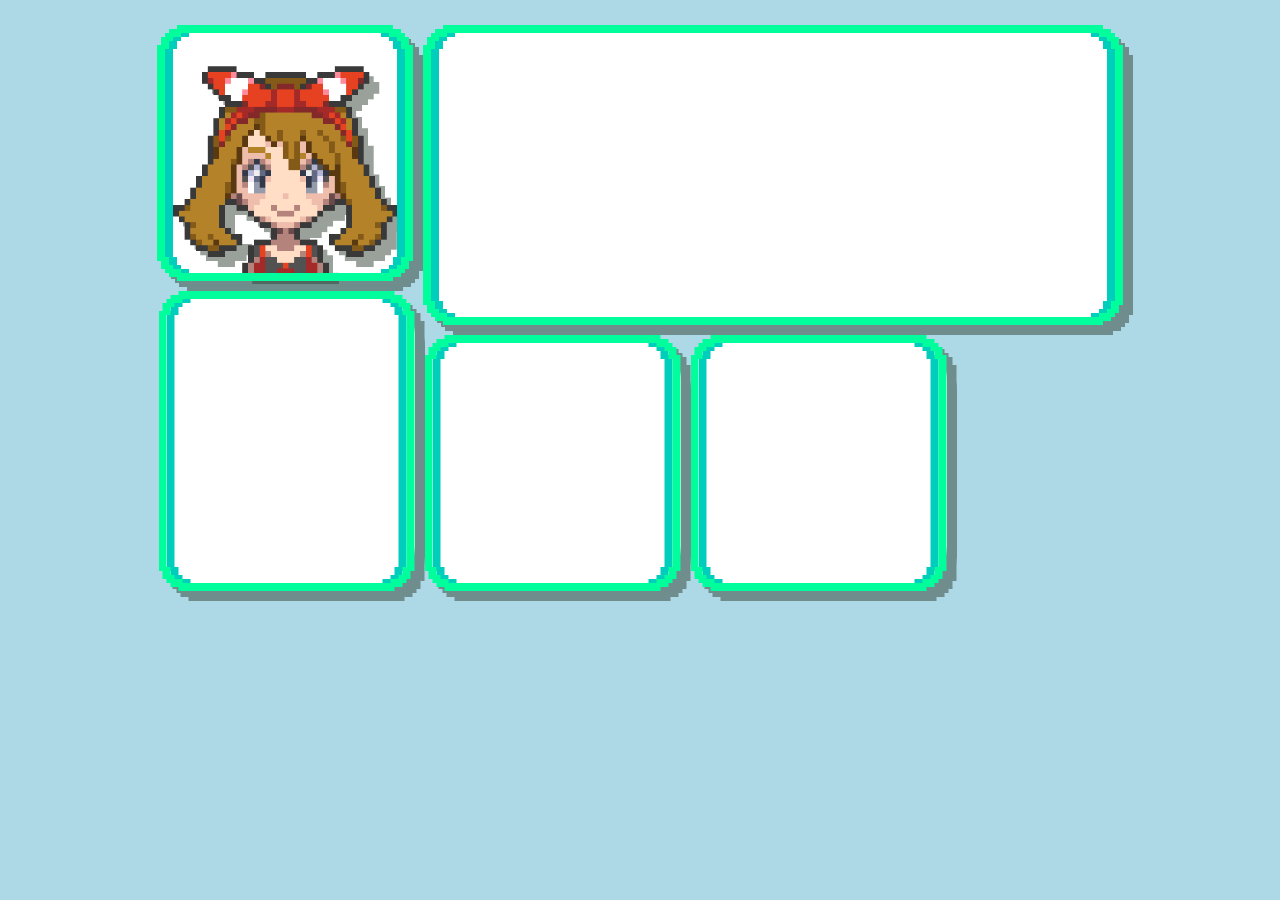
<file: index.html>
<!DOCTYPE html>
<html lang="en">
<head>
    <meta charset="UTF-8">
    <meta http-equiv="X-UA-Compatible" content="IE=edge">
    <meta name="viewport" content="width=device-width, initial-scale=1.0">
    <link href="main.css" rel="stylesheet" type="text/css" media="all">
    <link rel="shortcut icon" href="" type="image/x-icon">
    <title>audreyhaze</title>
    <!--Font by aztecwarrior28-->
</head>

<body>
    <script>
    function showHide(){
        let element = document.getElementById('showHide')
        element.style.display = 'none';
    }
    </script>

    <!--Section for popup-->
    <!--
    <div id="showHide" class="flexbox_wrapper popup_box">
        <div class="pixel-corners--wrapper flexbox_contents" style="width:700px;height:300px;">
            <div class="scroll-container">
                <div class="center_contents">
                    <p>Welcome to my webpage~! <b>This page is <br>~UNDER CONSTRUCTION~</b></p>
                    <p>This webpage does not use cookies! By clicking this, you -->
                        <!--<img src="https://i.pinimg.com/originals/eb/1b/27/eb1b27863813653543914d222ceb9cd0.gif" width="35px" height="35px" style="border: solid #61986c 4px;">-->
                        <!--agree to only enjoy physical & real cookies.-->
                        <!--<img src="https://steamuserimages-a.akamaihd.net/ugc/918043166219384110/1C0585ED8C507B7623B9D871A9236DAFF84245CD/?imw=5000&imh=5000&ima=fit&impolicy=Letterbox&imcolor=%23000000&letterbox=false" width="35px" height="35px"  style="border: solid #61986c 4px;">-->
                    <!--
                    </p>
                    <p>
                        <img src="cookie.gif" width="35px" height="35px">
                        <span id="ok_button" onclick="showHide()">Okay!</span>
                        <img src="cookie.gif" width="35px" height="35px">
                    </p>
                    
                </div>
                <div class="sliding-background"></div>
            </div>
        </div>
    </div>
    -->
    
    <div class="flexbox_wrapper">
        <div class="pixel-corners--wrapper flexbox_contents" style="width:256px;height:256px;">
            <div class="pixel-inner-corners--wrapper">
                <div class="content"> 
                    <img style="width: 103%; height: auto; border-radius: 45px; object-fit: cover; margin-top: 16px; -webkit-filter: drop-shadow(10px 10px 0px hsl(132deg 14% 22% / 49%));" src="assets/may_pss.png">
                </div>
            </div>
            
        </div>
        
        <div class="pixel-corners--wrapper flexbox_contents" style="width:700px;height:300px;">
            <div class="pixel-inner-corners--wrapper innerbox_contents">
                <div class="center_contents"></div>
            </div>
        </div>
        
        <div class="pixel-corners--wrapper flexbox_contents" style="width: 256px;height: 300px;top: -44px;">
            <div class="pixel-inner-corners--wrapper">

            </div>
        </div>

        <div class="pixel-corners--wrapper flexbox_contents" style="width:256px;height:256px;">
            <div class="pixel-inner-corners--wrapper">
                
            </div>
        </div>

        <div class="pixel-corners--wrapper flexbox_contents" style="width:256px;height:256px;">
            <div class="pixel-inner-corners--wrapper">
                
            </div>
        </div>

        <div class="" style="width:175px;height:256px;">
        </div>
    </div>
    
    <!--<div>welcome</div>-->

</body>
</html>
</file>
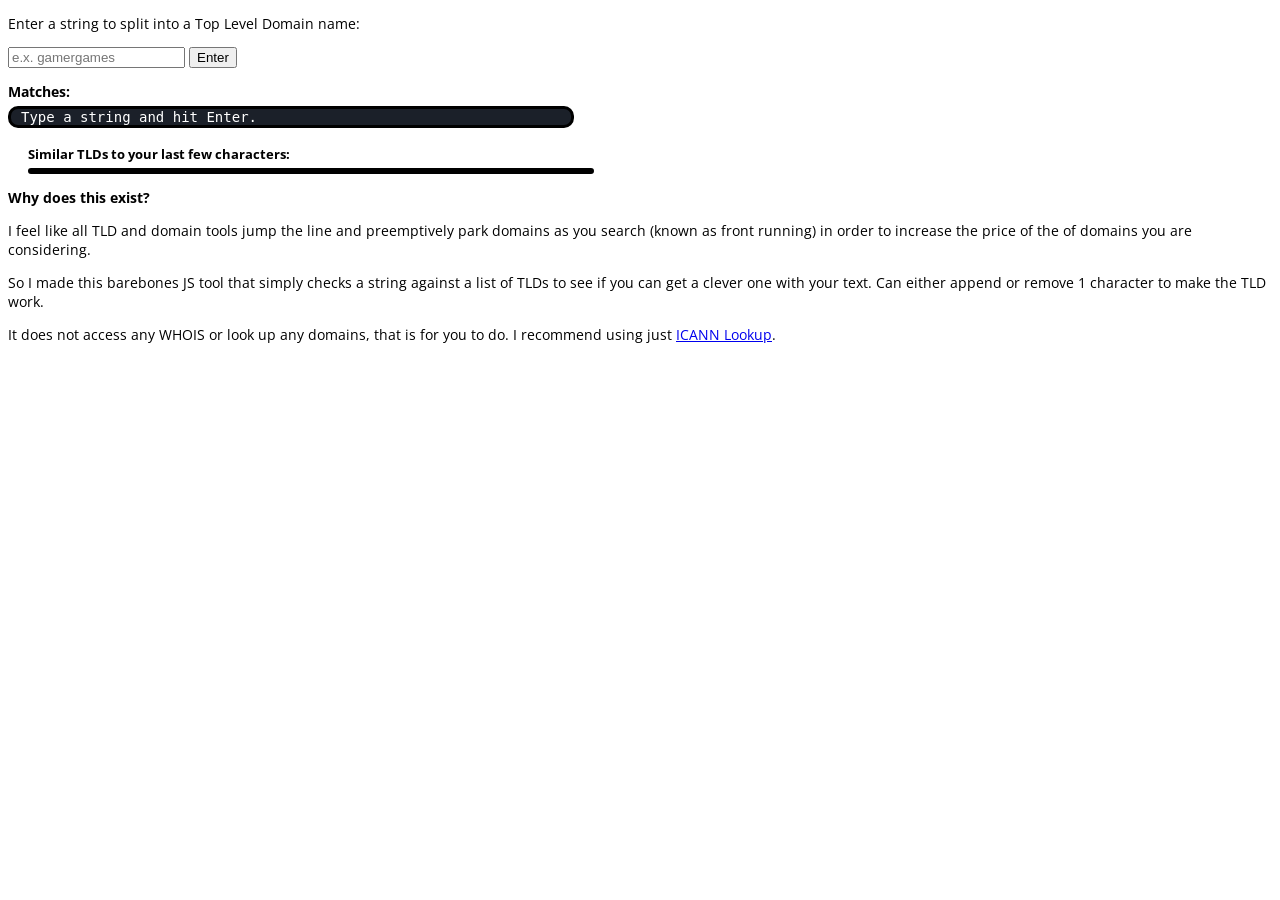
<file: tools/index.html>
<!DOCTYPE html>
<html lang="en">
<head>
<meta charset="UTF-8">
<title>TLD Splitter</title>

<link rel="shortcut icon" href="/assets/favicon.png" type="image/x-icon">

<meta name="viewport" content="width=device-width, initial-scale=1.0">
<meta property="og:url" content="http://audreyhaze.github.io/tools/tld-splitter">
<meta name="theme-color" content="#FFC0CB">
<meta property="og:type" content="website">
<meta property="og:site_name" content="audreyhaze.github.io">
<meta property="og:title" content="Top Level Domain Splitter">
<meta property="og:description" content="A simple tool that splits up a string into all possible TLDs locally.">
<meta property="og:image" content="/web.site.png">
        
<link rel="preconnect" href="https://fonts.googleapis.com">
<link rel="preconnect" href="https://fonts.gstatic.com" crossorigin>
<link href="https://fonts.googleapis.com/css2?family=Open+Sans:ital,wght@0,300..800;1,300..800&display=swap" rel="stylesheet">
 
<style> 
@font-family {
  font-family: "Open Sans", sans-serif;
  font-optical-sizing: auto;
  font-weight: <weight>;
  font-style: normal;
  font-variation-settings:
    "wdth" 100;
}
p {
    font-family: Open Sans;
    font-size: 14px;
}
h3 {
    font-family: Open Sans;
    font-size: 14px;
    margin-bottom: 5px;
}
h4 {
    font-family: Open Sans;
    font-size: 13px;
    margin-bottom: 5px;
}
pre {
    width: 90vw;
    max-width: 550px;
    background: #1b2029;
    color: white;
    margin-top: 4px;
    padding-left: 10px;
    border: solid 3px black;
    border-radius: 10px;
    font-family: Monospace;
    font-size: 14px;
}
.tld {
   color: pink; 
}
.extrachar {
    color: lime;
    text-decoration: underline;
}
.minuschar {
    color: red;
    text-decoration: underline;
    text-underline-offset: -8px;
    text-underline-position: under;
    text-decoration-skip-ink: none;
}
#outputMatchWrapper {
    margin-left: 20px;
    height: auto; 
    overflow: visible;
    transition: height 0.2s ease;
}
#outputmatch {
    visibility: visible;
}
#outputMatchWrapper.collapse {
    height: 10px;
    overflow: hidden;
}
#outputMatchWrapper.collapse #outputmatch {
    visibility: hidden;
}
#toggleBtn {
    position: absolute;
    font-weight: bold;
    color: white;
    background: none;
    border: none;
    margin-top: 3px;
    -webkit-text-stroke: 5px black;
    -webkit-text-fill-color: white;
    paint-order: stroke fill;
}
.hide {
    visibility: hidden;
}
</style>
</head>
<body>

  <p>Enter a string to split into a Top Level Domain name:</p>
  <input type="text" id="inputString" placeholder="e.x. gamergames">
  <button id="goBtn">Enter</button>

  <h3>Matches:</h3>
  <pre><code id="output">Load a TLD file first.</code></pre>
  
  <button id="toggleBtn" class="hide" title="Collapse or show extras">v</button> 
  <h4 style="margin-left: 20px;">Similar TLDs to your last few characters:</h4>
  
  <pre id="outputMatchWrapper"><code id="outputmatch"></code></pre>
  

  <h3>Why does this exist?</h3>
  <p>I feel like all TLD and domain tools jump the line and preemptively park domains as you search (known as front running) in order to increase the price of the of domains you are considering. </p> 

  <p>So I made this barebones JS tool that simply checks a string against a list of TLDs to see if you can get a clever one with your text. Can either append or remove 1 character to make the TLD work.</p>
  <p>It does not access any WHOIS or look up any domains, that is for you to do. I recommend using just <a href="https://lookup.icann.org/en">ICANN Lookup</a>.</p>

<script type="text/javascript" src="main.js"></script>

</body>
</html>
</file>
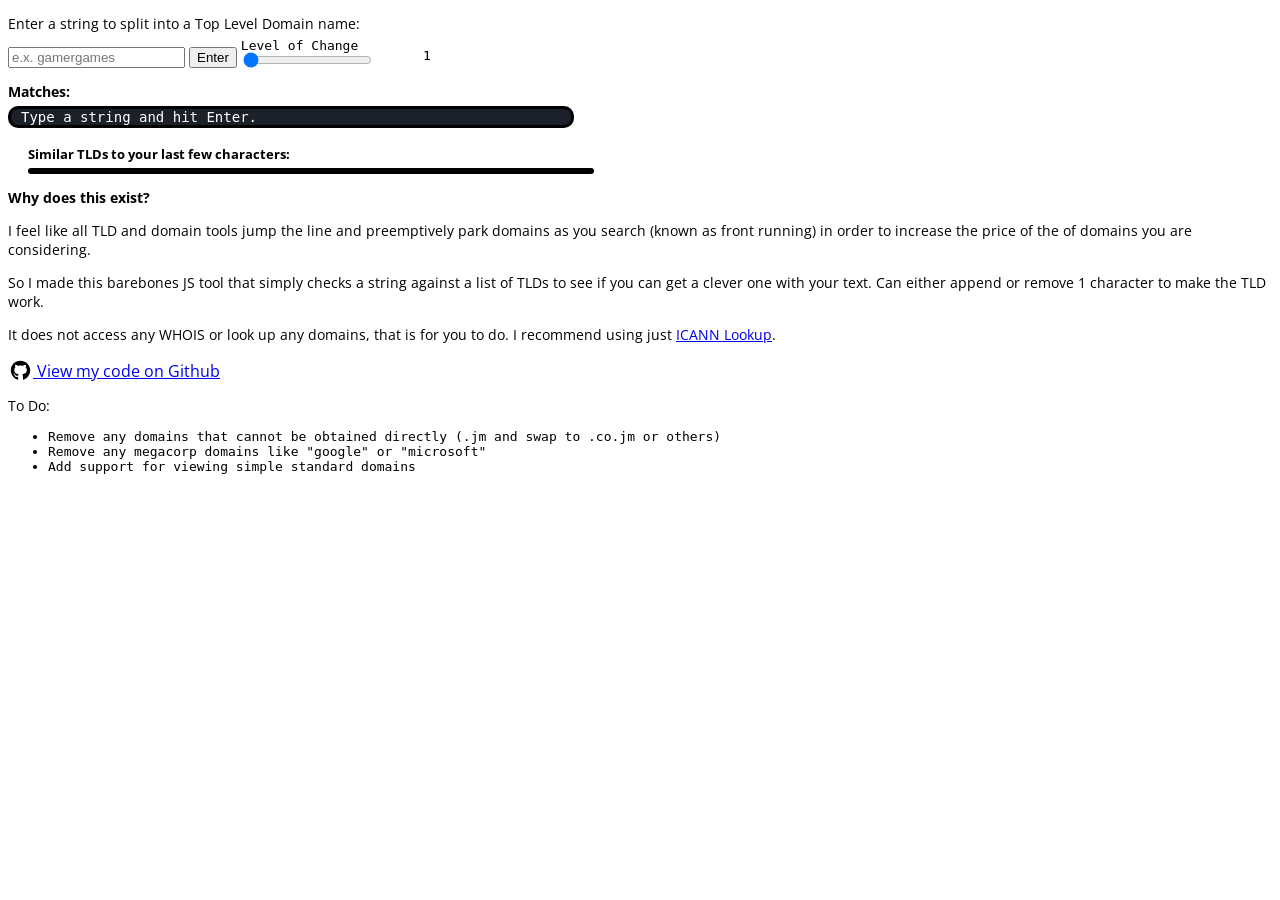
<file: tools/tld-splitter.html>
<!DOCTYPE html>
<html lang="en">
<head>
<meta charset="UTF-8">
<title>TLD Splitter</title>

<link rel="shortcut icon" href="/assets/may_pss.png" type="image/x-icon">

<meta name="viewport" content="width=device-width, initial-scale=1.0">
<meta property="og:url" content="http://audreyhaze.github.io/tools/tld-splitter.html">
<meta name="theme-color" content="#FFC0CB">
<meta property="og:type" content="website">
<meta property="og:site_name" content="audreyhaze.github.io">
<meta property="og:title" content="Top Level Domain Splitter">
<meta property="og:description" content="A simple tool that splits up a string into all possible TLDs locally.">
<meta property="og:image" content="/tools/web.site.png"> 
        
<link rel="preconnect" href="https://fonts.googleapis.com">
<link rel="preconnect" href="https://fonts.gstatic.com" crossorigin>
<link href="https://fonts.googleapis.com/css2?family=Open+Sans:ital,wght@0,300..800;1,300..800&display=swap" rel="stylesheet">
 
<style> 
@font-family {
  font-family: "Open Sans", sans-serif;
  font-optical-sizing: auto;
  font-weight: <weight>;
  font-style: normal;
  font-variation-settings:
    "wdth" 100;
}
p {
    font-family: Open Sans;
    font-size: 14px;
}
h3 {
    font-family: Open Sans;
    font-size: 14px;
    margin-bottom: 5px;
}
h4 {
    font-family: Open Sans;
    font-size: 13px;
    margin-bottom: 5px;
}
a {
    font-family: Open Sans; 
}
pre {
    width: 90vw;
    max-width: 550px;
    background: #1b2029;
    color: white;
    margin-top: 4px;
    padding-left: 10px;
    border: solid 3px black;
    border-radius: 10px;
    font-family: Monospace;
    font-size: 14px;
}
.tld {
   color: pink; 
}
.extrachar {
    color: lime;
    text-decoration: underline;
}
.minuschar {
    color: red;
    text-decoration: underline;
    text-underline-offset: -8px;
    text-underline-position: under;
    text-decoration-skip-ink: none;
}
#outputMatchWrapper {
    margin-left: 20px;
    height: auto; 
    overflow: visible;
    transition: height 0.2s ease;
}
#outputmatch {
    visibility: visible;
}
#outputMatchWrapper.collapse {
    height: 10px;
    overflow: hidden;
}
#outputMatchWrapper.collapse #outputmatch {
    visibility: hidden;
}
#toggleBtn {
    position: absolute;
    font-weight: bold;
    color: white;
    background: none;
    border: none;
    margin-top: 3px;
    -webkit-text-stroke: 5px black;
    -webkit-text-fill-color: white;
    paint-order: stroke fill;
}
.hide {
    visibility: hidden;
}
ul, li {
    font-family: Monospace;
}
#fuzzylabel {
    position: absolute;
    margin-top: -12px;
    font-family: Monospace;
}
#fuzzycount {
    position: relative;
  margin-right: -10px;
  margin-top: -22px;
  float: right;
  font-family: Monospace;
}
</style>
</head>
<body>

  <p>Enter a string to split into a Top Level Domain name:</p>
  <input type="text" id="inputString" placeholder="e.x. gamergames">
  <button id="goBtn">Enter</button>
  <div style="margin-bottom: -8px; width: 180px; display: inline-block;" title="Adjust to change the amount of characters that can be added or removed to make a domain work.">
      <label id="fuzzylabel" for="fuzzy" style="display: block">Level of Change</label>
      <input id="fuzzy" type="range" min="1" max="10" value="1" style="display: block">
      <div id="fuzzycount">100</div>
  </div>

  <h3>Matches:</h3>
  <pre><code id="output">Load a TLD file first.</code></pre>
  
  <button id="toggleBtn" class="hide" title="Collapse or show extras">v</button> 
  <h4 style="margin-left: 20px;">Similar TLDs to your last few characters:</h4>
  
  <pre id="outputMatchWrapper"><code id="outputmatch"></code></pre>
  

  <h3>Why does this exist?</h3>
  <p>I feel like all TLD and domain tools jump the line and preemptively park domains as you search (known as front running) in order to increase the price of the of domains you are considering. </p> 

  <p>So I made this barebones JS tool that simply checks a string against a list of TLDs to see if you can get a clever one with your text. Can either append or remove 1 character to make the TLD work.</p>
  <p>It does not access any WHOIS or look up any domains, that is for you to do. I recommend using just <a href="https://lookup.icann.org/en">ICANN Lookup</a>.</p>

  <a href="https://github.com/audreyhaze/Simple-TLD-Splitter/">
      <svg xmlns="http://www.w3.org/2000/svg" style="width: 25px; height: 25px; margin-bottom: -6px;" viewBox="0 0 640 640"><!--!Font Awesome Free v7.2.0 by @fontawesome - https://fontawesome.com License - https://fontawesome.com/license/free Copyright 2026 Fonticons, Inc.--><path d="M237.9 461.4C237.9 463.4 235.6 465 232.7 465C229.4 465.3 227.1 463.7 227.1 461.4C227.1 459.4 229.4 457.8 232.3 457.8C235.3 457.5 237.9 459.1 237.9 461.4zM206.8 456.9C206.1 458.9 208.1 461.2 211.1 461.8C213.7 462.8 216.7 461.8 217.3 459.8C217.9 457.8 216 455.5 213 454.6C210.4 453.9 207.5 454.9 206.8 456.9zM251 455.2C248.1 455.9 246.1 457.8 246.4 460.1C246.7 462.1 249.3 463.4 252.3 462.7C255.2 462 257.2 460.1 256.9 458.1C256.6 456.2 253.9 454.9 251 455.2zM316.8 72C178.1 72 72 177.3 72 316C72 426.9 141.8 521.8 241.5 555.2C254.3 557.5 258.8 549.6 258.8 543.1C258.8 536.9 258.5 502.7 258.5 481.7C258.5 481.7 188.5 496.7 173.8 451.9C173.8 451.9 162.4 422.8 146 415.3C146 415.3 123.1 399.6 147.6 399.9C147.6 399.9 172.5 401.9 186.2 425.7C208.1 464.3 244.8 453.2 259.1 446.6C261.4 430.6 267.9 419.5 275.1 412.9C219.2 406.7 162.8 398.6 162.8 302.4C162.8 274.9 170.4 261.1 186.4 243.5C183.8 237 175.3 210.2 189 175.6C209.9 169.1 258 202.6 258 202.6C278 197 299.5 194.1 320.8 194.1C342.1 194.1 363.6 197 383.6 202.6C383.6 202.6 431.7 169 452.6 175.6C466.3 210.3 457.8 237 455.2 243.5C471.2 261.2 481 275 481 302.4C481 398.9 422.1 406.6 366.2 412.9C375.4 420.8 383.2 435.8 383.2 459.3C383.2 493 382.9 534.7 382.9 542.9C382.9 549.4 387.5 557.3 400.2 555C500.2 521.8 568 426.9 568 316C568 177.3 455.5 72 316.8 72zM169.2 416.9C167.9 417.9 168.2 420.2 169.9 422.1C171.5 423.7 173.8 424.4 175.1 423.1C176.4 422.1 176.1 419.8 174.4 417.9C172.8 416.3 170.5 415.6 169.2 416.9zM158.4 408.8C157.7 410.1 158.7 411.7 160.7 412.7C162.3 413.7 164.3 413.4 165 412C165.7 410.7 164.7 409.1 162.7 408.1C160.7 407.5 159.1 407.8 158.4 408.8zM190.8 444.4C189.2 445.7 189.8 448.7 192.1 450.6C194.4 452.9 197.3 453.2 198.6 451.6C199.9 450.3 199.3 447.3 197.3 445.4C195.1 443.1 192.1 442.8 190.8 444.4zM179.4 429.7C177.8 430.7 177.8 433.3 179.4 435.6C181 437.9 183.7 438.9 185 437.9C186.6 436.6 186.6 434 185 431.7C183.6 429.4 181 428.4 179.4 429.7z"/></svg>
      View my code on Github</a>
      
  <p>
      To Do:
      <ul>
          <li>Remove any domains that cannot be obtained directly (.jm and swap to .co.jm or others)</li>
          <li>Remove any megacorp domains like "google" or "microsoft" </li>
          <li>Add support for viewing simple standard domains</li>
      </ul>
  </p>

<script type="text/javascript" src="main.js"></script>

</body>
</html>
</file>
<file: main.css>
@font-face { 
    font-family: Gen3;
    src: url("assets/fonts/pokemon-emerald.otf"); 
}
/*
00ff9c
#00cebd
*/
body {
    margin: 0 0 0 0;
    color: #0000ff;
    background-color: lightblue;
    background-image: url("https://cdn.discordapp.com/attachments/572578152958656522/1215449548391059516/sif_scout_bkg.jpg?ex=65fcca9a&is=65ea559a&hm=04088839365cd29de8c10dd4aa676b1ac1177f7319ae583e8cd63b612e748631&");
    background-size: cover;
    background-repeat: repeat-x;
    font-family: Gen3;
    font-size: 20px;
    overflow: hidden;
    display: flex;
    align-content: center;
    justify-content: center;
}
.flexbox_wrapper {
    display: flex;
    /*align-items: center;*/
    width: 1000px;
    height: 100%;
    align-content: center;
    justify-content: center;
    margin-top: 20px;
    flex-wrap: wrap;
}
.flexbox_contents {
    margin: 5px;
    background-color: white;
    -webkit-filter: drop-shadow(10px 10px 0px hsl(132deg 14% 22% / 49%));
}
.popup_box{
    position:absolute;
    z-index: 2;
    margin-top: 0px !important;
}
.sliding-background {
    position: absolute;
    background: url("assets/placeholder_bkg.jpg") repeat;
    background-size: 64px;
    height: 2048px;
    width: 2048px; /* The image width times 3 */
    animation: slide 10s linear infinite;
}
.scroll-container {
    background-color: white;
    width: 700px; 
    height:300px; 
    overflow:hidden; 
    z-index: -1;
    position: absolute;
    /*border-radius: 50px;
    border: medium solid black;*/
    border-radius: 45px;
}
#ok_button:hover {
    text-decoration: underline;
    cursor: pointer;
}
.content {
  padding: 8px;
  border-radius: 45px;
  overflow: clip;
  display: block;
}
p {
  padding: 20px;
  margin: none;
}
.center_contents {
    z-index: 1; 
    font-size: 30px;
    text-align: center;
    width: 100%;
    height: 100%;
    position: relative;
    display: flex;
    flex-direction: row;
    align-items: center;
    justify-content: center;
    flex-wrap: wrap;
}
@keyframes slide {
  0% {
    transform: translate3d(-1024px, -1024px, 0);
  }
  100% {
    transform: translate3d(-512px, -512px, 0); /* The image width */
  }
}

/*clear styles*/
p {
    padding: 16px;
    margin: 0px;
    
}

/*-------------------- pixel corners ----------------------*/
.pixel-corners,
.pixel-corners--wrapper {
  border-radius: 45px;
  position: relative;
}
.pixel-corners {
  border: 8px solid transparent;
}
.pixel-corners--wrapper {
  width: fit-content;
  height: fit-content;
}
.pixel-corners--wrapper .pixel-corners {
  display: block;
  clip-path: polygon(8px 24px,
    12px 24px,
    12px 16px,
    16px 16px,
    16px 12px,
    24px 12px,
    24px 8px,
    calc(100% - 24px) 8px,
    calc(100% - 24px) 12px,
    calc(100% - 16px) 12px,
    calc(100% - 16px) 16px,
    calc(100% - 12px) 16px,
    calc(100% - 12px) 24px,
    calc(100% - 8px) 24px,
    calc(100% - 8px) calc(100% - 24px),
    calc(100% - 12px) calc(100% - 24px),
    calc(100% - 12px) calc(100% - 16px),
    calc(100% - 16px) calc(100% - 16px),
    calc(100% - 16px) calc(100% - 12px),
    calc(100% - 24px) calc(100% - 12px),
    calc(100% - 24px) calc(100% - 8px),
    24px calc(100% - 8px),
    24px calc(100% - 12px),
    16px calc(100% - 12px),
    16px calc(100% - 16px),
    12px calc(100% - 16px),
    12px calc(100% - 24px),
    8px calc(100% - 24px));
}
.pixel-corners::after,
.pixel-corners--wrapper::after {
  content: "";
  position: absolute;
  clip-path: polygon(0px calc(100% - 20px),
    4px calc(100% - 20px),
    4px calc(100% - 12px),
    8px calc(100% - 12px),
    8px calc(100% - 8px),
    12px calc(100% - 8px),
    12px calc(100% - 4px),
    20px calc(100% - 4px),
    20px 100%,
    calc(100% - 20px) 100%,
    calc(100% - 20px) calc(100% - 4px),
    calc(100% - 12px) calc(100% - 4px),
    calc(100% - 12px) calc(100% - 8px),
    calc(100% - 8px) calc(100% - 8px),
    calc(100% - 8px) calc(100% - 12px),
    calc(100% - 4px) calc(100% - 12px),
    calc(100% - 4px) calc(100% - 20px),
    100% calc(100% - 20px),
    100% 20px,
    calc(100% - 4px) 20px,
    calc(100% - 4px) 12px,
    calc(100% - 8px) 12px,
    calc(100% - 8px) 8px,
    calc(100% - 12px) 8px,
    calc(100% - 12px) 4px,
    calc(100% - 20px) 4px,
    calc(100% - 20px) 0px,
    20px 0px,
    20px 4px,
    12px 4px,
    12px 8px,
    8px 8px,
    8px 12px,
    4px 12px,
    4px 20px,
    0px 20px,
    0px 50%,
    8px 50%,
    8px 24px,
    12px 24px,
    12px 16px,
    16px 16px,
    16px 12px,
    24px 12px,
    24px 8px,
    calc(100% - 24px) 8px,
    calc(100% - 24px) 12px,
    calc(100% - 16px) 12px,
    calc(100% - 16px) 16px,
    calc(100% - 12px) 16px,
    calc(100% - 12px) 24px,
    calc(100% - 8px) 24px,
    calc(100% - 8px) calc(100% - 24px),
    calc(100% - 12px) calc(100% - 24px),
    calc(100% - 12px) calc(100% - 16px),
    calc(100% - 16px) calc(100% - 16px),
    calc(100% - 16px) calc(100% - 12px),
    calc(100% - 24px) calc(100% - 12px),
    calc(100% - 24px) calc(100% - 8px),
    24px calc(100% - 8px),
    24px calc(100% - 12px),
    16px calc(100% - 12px),
    16px calc(100% - 16px),
    12px calc(100% - 16px),
    12px calc(100% - 24px),
    8px calc(100% - 24px),
    8px 50%,
    0px 50%);
  top: 0;
  bottom: 0;
  left: 0;
  right: 0;
  background: #00ff9c;
  display: block;
  pointer-events: none;
}

.pixel-corners::after {
  margin: -8px;
}

/*-------------------- pixel inner corners ----------------------*/
.pixel-inner-corners,
.pixel-inner-corners--wrapper {
  border-radius: 45px;
  position: relative;
}
.pixel-inner-corners {
  border: 8px solid transparent;
}
.pixel-inner-corners--wrapper {
  /* width: fit-content; */
  height: fit-content;
  height:100%;
  margin:0 8px 0 8px;
}
.pixel-inner-corners--wrapper .pixel-inner-corners {
  display: block;
  clip-path: polygon(8px 24px,
    12px 24px,
    12px 16px,
    16px 16px,
    16px 12px,
    24px 12px,
    24px 8px,
    calc(100% - 24px) 8px,
    calc(100% - 24px) 12px,
    calc(100% - 16px) 12px,
    calc(100% - 16px) 16px,
    calc(100% - 12px) 16px,
    calc(100% - 12px) 24px,
    calc(100% - 8px) 24px,
    calc(100% - 8px) calc(100% - 24px),
    calc(100% - 12px) calc(100% - 24px),
    calc(100% - 12px) calc(100% - 16px),
    calc(100% - 16px) calc(100% - 16px),
    calc(100% - 16px) calc(100% - 12px),
    calc(100% - 24px) calc(100% - 12px),
    calc(100% - 24px) calc(100% - 8px),
    24px calc(100% - 8px),
    24px calc(100% - 12px),
    16px calc(100% - 12px),
    16px calc(100% - 16px),
    12px calc(100% - 16px),
    12px calc(100% - 24px),
    8px calc(100% - 24px));
}
.pixel-inner-corners::after,
.pixel-inner-corners--wrapper::after {
  content: "";
  position: absolute;
  clip-path: polygon(0px calc(100% - 20px),
    4px calc(100% - 20px),
    4px calc(100% - 12px),
    8px calc(100% - 12px),
    8px calc(100% - 8px),
    12px calc(100% - 8px),
    12px calc(100% - 4px),
    20px calc(100% - 4px),
    20px 100%,
    calc(100% - 20px) 100%,
    calc(100% - 20px) calc(100% - 4px),
    calc(100% - 12px) calc(100% - 4px),
    calc(100% - 12px) calc(100% - 8px),
    calc(100% - 8px) calc(100% - 8px),
    calc(100% - 8px) calc(100% - 12px),
    calc(100% - 4px) calc(100% - 12px),
    calc(100% - 4px) calc(100% - 20px),
    100% calc(100% - 20px),
    100% 20px,
    calc(100% - 4px) 20px,
    calc(100% - 4px) 12px,
    calc(100% - 8px) 12px,
    calc(100% - 8px) 8px,
    calc(100% - 12px) 8px,
    calc(100% - 12px) 4px,
    calc(100% - 20px) 4px,
    calc(100% - 20px) 0px,
    20px 0px,
    20px 4px,
    12px 4px,
    12px 8px,
    8px 8px,
    8px 12px,
    4px 12px,
    4px 20px,
    0px 20px,
    0px 50%,
    8px 50%,
    8px 24px,
    12px 24px,
    12px 16px,
    16px 16px,
    16px 12px,
    24px 12px,
    24px 8px,
    calc(100% - 24px) 8px,
    calc(100% - 24px) 12px,
    calc(100% - 16px) 12px,
    calc(100% - 16px) 16px,
    calc(100% - 12px) 16px,
    calc(100% - 12px) 24px,
    calc(100% - 8px) 24px,
    calc(100% - 8px) calc(100% - 24px),
    calc(100% - 12px) calc(100% - 24px),
    calc(100% - 12px) calc(100% - 16px),
    calc(100% - 16px) calc(100% - 16px),
    calc(100% - 16px) calc(100% - 12px),
    calc(100% - 24px) calc(100% - 12px),
    calc(100% - 24px) calc(100% - 8px),
    24px calc(100% - 8px),
    24px calc(100% - 12px),
    16px calc(100% - 12px),
    16px calc(100% - 16px),
    12px calc(100% - 16px),
    12px calc(100% - 24px),
    8px calc(100% - 24px),
    8px 50%,
    0px 50%);
  top: 0;
  bottom: 0;
  left: 0;
  right: 0;
  background: #00cebd;
  display: block;
  pointer-events: none;
}

.pixel-inner-corners::after {
  margin: -8px;
}
</file>
